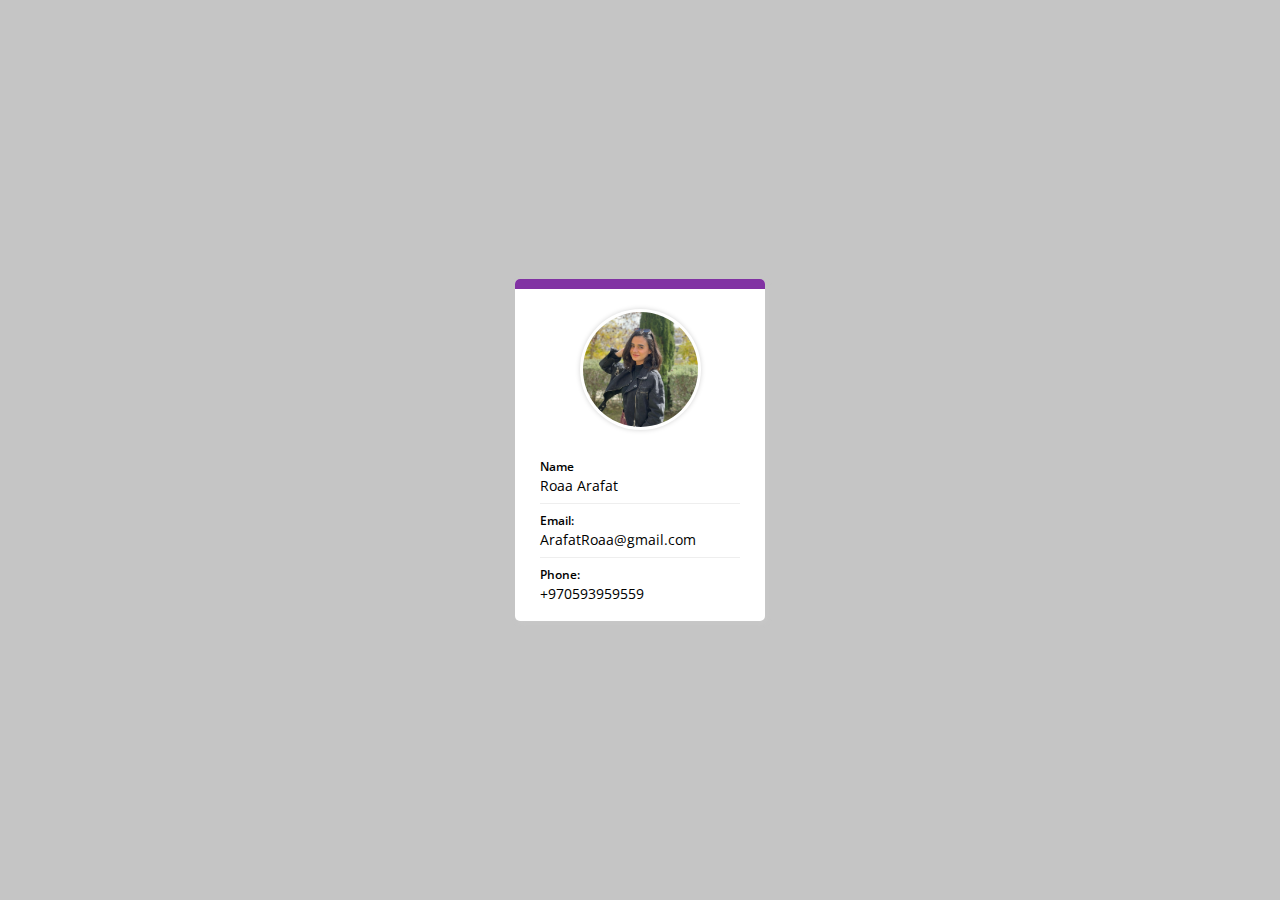
<file: index.html>
<!DOCTYPE html>
<html lang="en">

<head>
    <meta charset="UTF-8">
    <meta name="description" content="Personal Card">
    <meta name="viewport" content="width=device-width, initial-scale=1.0">
    <title>TAP Card</title>
    <link rel="stylesheet" href="Challenge1/Challenge1.css">
</head>

<body>
    <div class="card">
        <div class="colored"></div>
        <div class="image">
            <img alt="PersonalPic" src="Challenge1/picture.jpeg"/>
        </div>
        <div class="description">
            <div class="info bottomBorder">
                <p class="label">Name</p>
                <p class="value">Roaa Arafat</p>
            </div>
            <div class="info bottomBorder">
                <p class="label">Email:</p>
                <p class="value">ArafatRoaa@gmail.com</p>
            </div>
            <div class="info">
                <p class="label">Phone:</p>
                <p class="value">+970593959559</p>
            </div>
        </div>
    </div>
</body>

</html>
</file>
<file: Challenge1/Challenge1.css>
@import url('https://fonts.googleapis.com/css2?family=Open+Sans&display=swap');

body {
    font-family: 'Open Sans', sans-serif;
    background-color: #c5c5c5;
}

.card {
    width: 250px;
    min-width: 250px;
    background-color: white;
    box-shadow: 2px 2px 5px #c8c8c8;
    border-radius: 5px;

    display: flex;
    flex-direction: column;
    justify-content: center;
    gap: 20px;
    padding-bottom: 10px;

    /* centers the card in the middle */
    margin: 0;
    position: absolute;
    top: 50%;
    left: 50%;
    transform: translate(-50%, -50%);
}

.card .colored {
    background-color: #8132a3;
    width: 100%;
    height: 10px;
    border-radius: 5px 5px 0px 0px;
}

.card .image {
    width: 115px;
    height: 115px;
    border-radius: 100%;
    box-shadow: 0px 0px 5px #d4d4d4;
    padding: 3px;
    align-self: center;
}

.card .image img {
    width: 100%;
    height: 100%;
    object-fit: cover;
    border-radius: 100%;
}

.card .description {
    padding: 0px 25px;
    display: flex;
    flex-direction: column;
}

.card .description .info {
    display: flex;
    flex-direction: column;
    gap: 1px;
    padding: 8px 0px;
}

.card .description .info .label {
    font-size: 12px;
    font-weight: 600;
    margin: 0;
}

.card .description .info .value {
    font-size: 14px;
    margin: 0;
}

.bottomBorder {
    border-style: solid;
    border-width: 0px 0px 1px 0px;
    border-color: #eeeeee;
}
</file>
